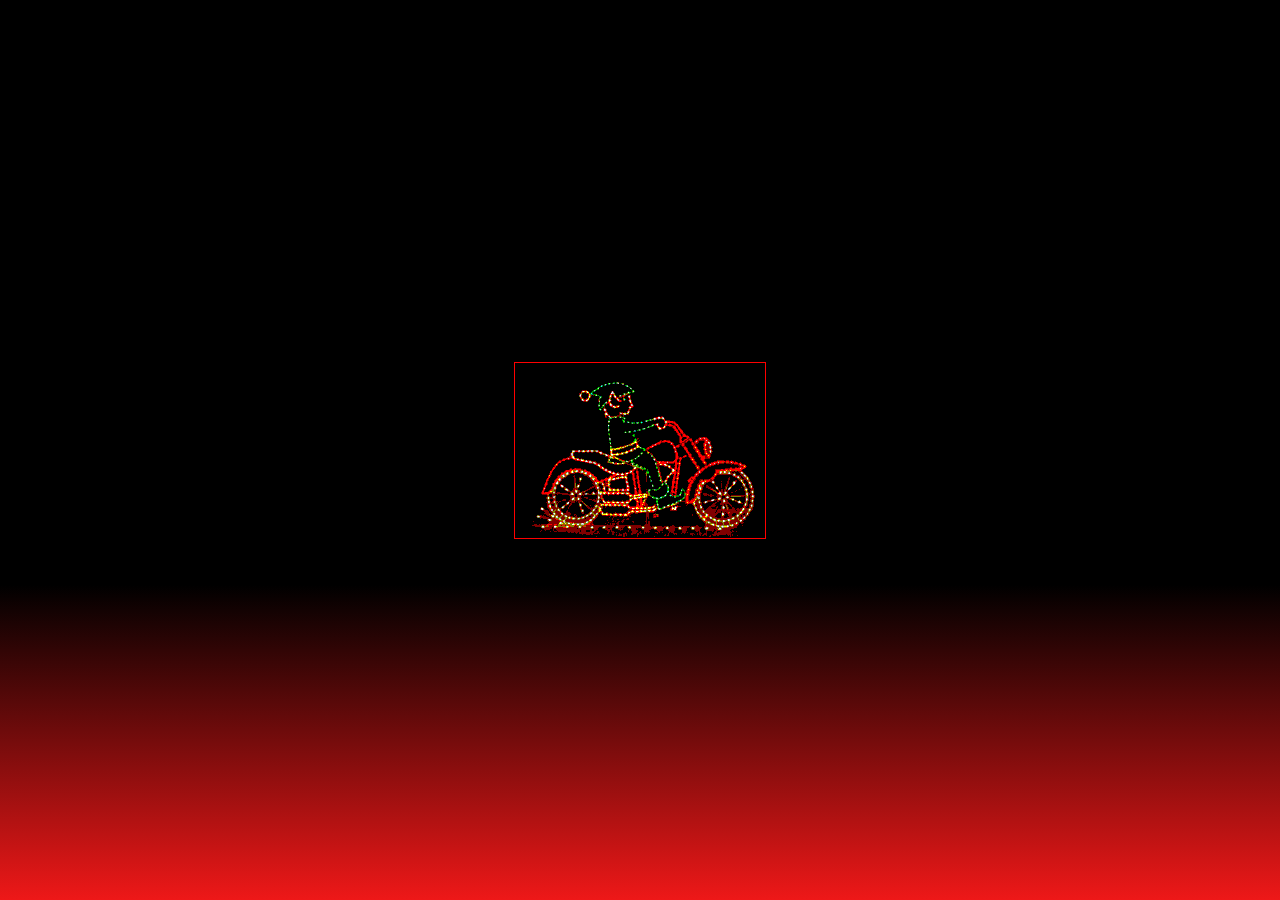
<file: index.html>
<!DOCTYPE html>
<html lang="en">
<head>
	<meta charset="UTF-8">
	<meta name="viewport" content="width=device-width, initial-scale=1.0">
	<meta http-equiv="X-UA-Compatible" content="ie=edge">
	<link rel="stylesheet" href="vendors/bootstrap/css/bootstrap.min.css">
	<link href="https://fonts.googleapis.com/css?family=Raleway" rel="stylesheet">
	<link rel="stylesheet" href="css/main.css">
	<title>JqueryJojojo</title>
</head>
<body class="grad70">
	<main class="container-flex-column vh100">
		<div class="container-fluid">
			<div class="row">
				<div class="col-xs-12">
					<img src="assets/img/logo.gif" class="img-responsive logo" alt="logo">
				</div>
			</div>
		</div>
		</div>
	</main>
	<script src="vendors/jquery/jquery-3.2.1.min.js"></script>
	<script src="js/app.js"></script>
</body>
</html>
</file>
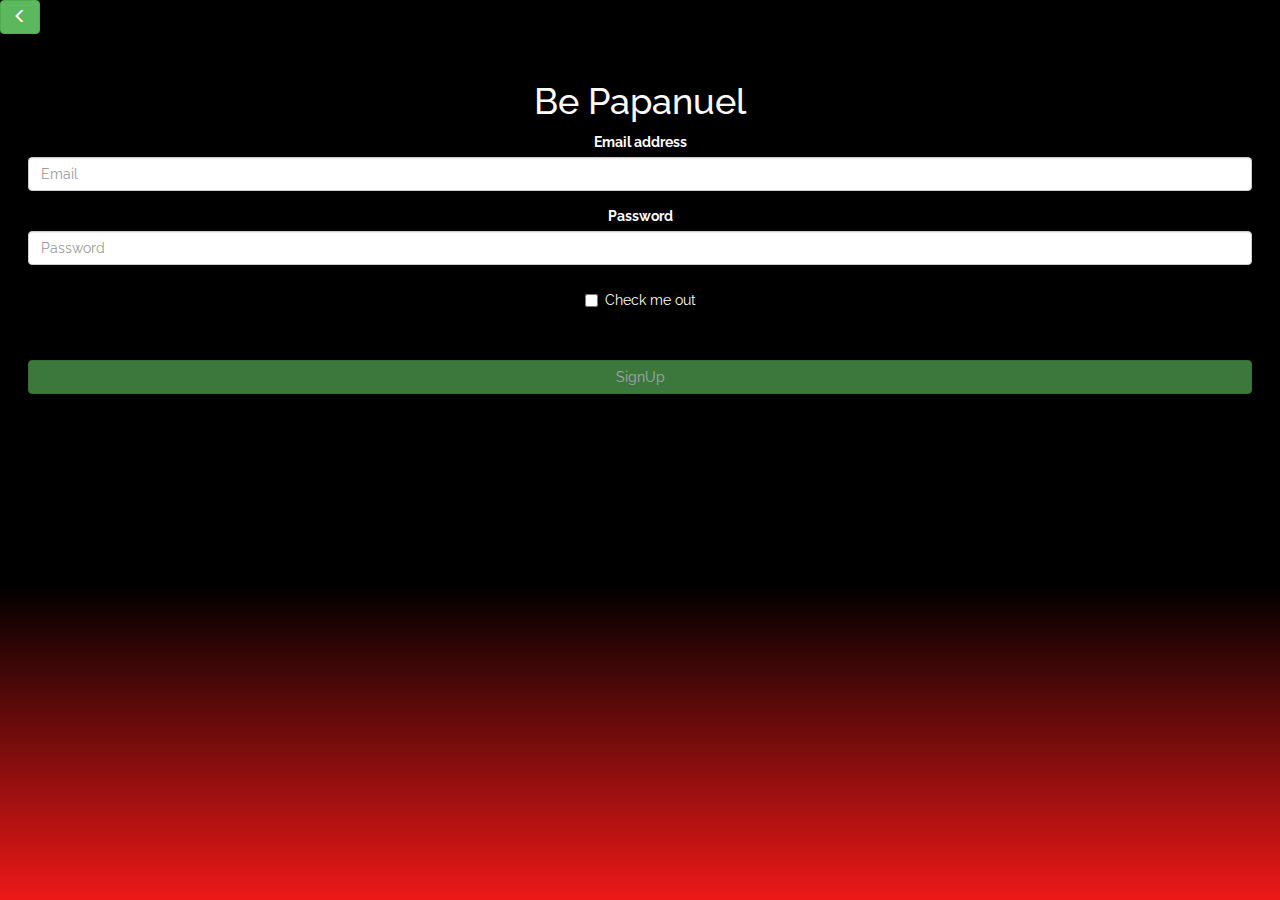
<file: views/signup.html>
<!DOCTYPE html>
<html lang="en">

<head>
    <meta charset="UTF-8">
    <meta name="viewport" content="width=device-width, initial-scale=1.0">
    <meta http-equiv="X-UA-Compatible" content="ie=edge">
    <link rel="stylesheet" href="../vendors/bootstrap/css/bootstrap.min.css">
    <link href="https://fonts.googleapis.com/css?family=Raleway" rel="stylesheet">
    <link rel="stylesheet" href="../css/main.css">
    <title>Document</title>
</head>

<body class="grad70 vh100">
    <a href="register.html" type="button" class="btn btn-success">
        <span class="glyphicon glyphicon-menu-left" aria-hidden="true"></span>
    </a>
    <form class=" text-center container-flex-column">
        <h1 class="title">Be Papanuel</h1>
        <div class="form-group">
            <label for="inputEmail">Email address</label>
            <input type="email" class="form-control" id="inputEmail" placeholder="Email">
        </div>
        <div class="form-group">
            <label for="inputPassword">Password</label>
            <input type="password" class="form-control" id="inputPassword" placeholder="Password">
        </div>
        <div class="checkbox">
            <label>
                <input type="checkbox"> Check me out
            </label>
        </div>
        <br>
        <br>
        <button type="submit" id="signup" class="btn btn-success" disabled> SignUp </button>
    </form>
    <script src="../vendors/jquery/jquery-3.2.1.min.js"></script>
    <script src="../js/signup.js"></script>
</body>

</html>
</file>
<file: css/main.css>
body {
	font-family: 'Raleway', sans-serif !important;
	color: #fff;
}

.logo{
	outline: 1px solid red;
}
.grad70{
	background: linear-gradient( rgb(0, 0, 0) 65%, rgb(238, 24, 24));
}
.container-flex-column {
	display: flex;
	flex-direction: column;
	justify-content: center;
	padding: 2em;
}
.vh100{
	height: 100vh;
}
</file>
